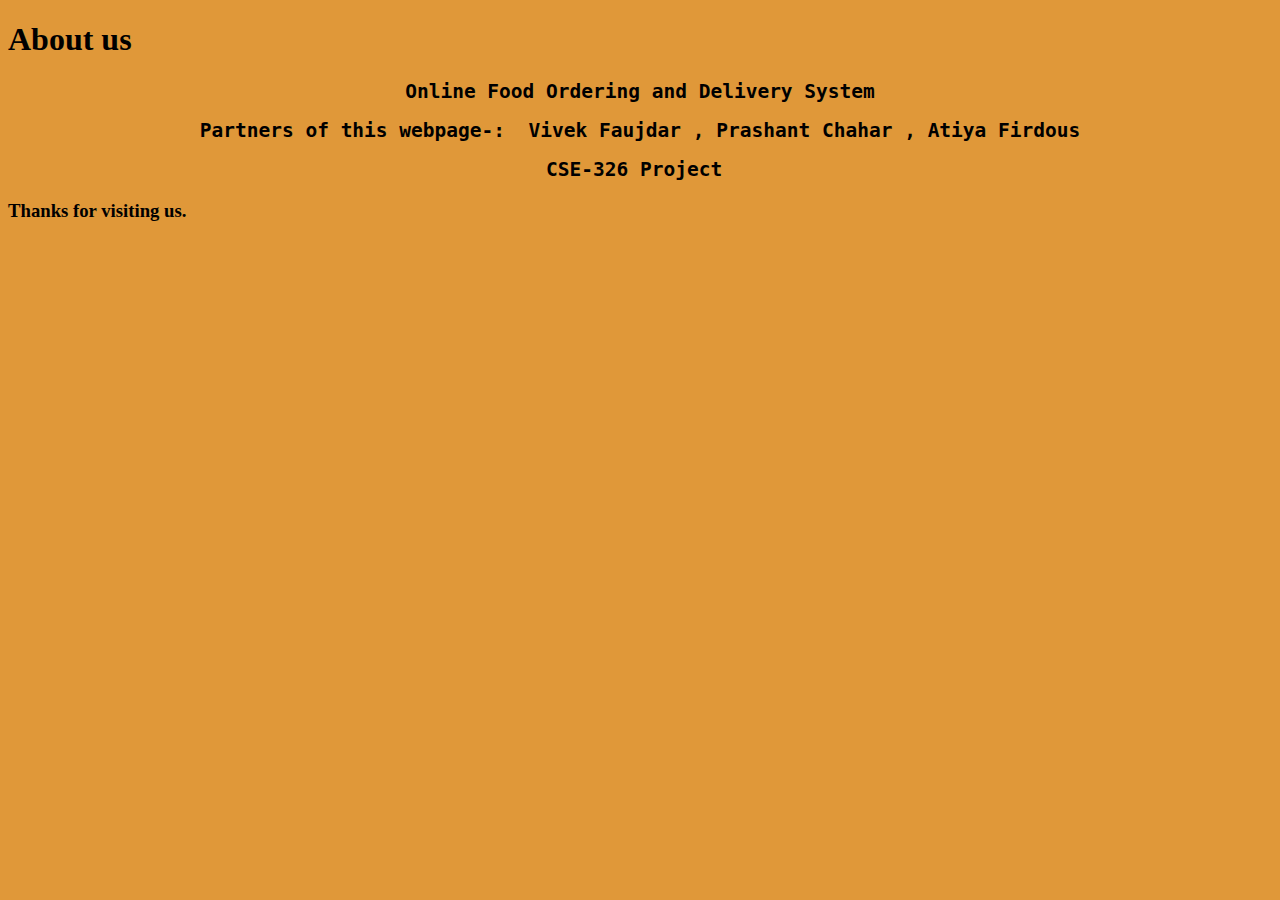
<file: online food ordering/about.html>
<!DOCTYPE html>
<html lang="en">
<head>
    <meta charset="UTF-8">
    <meta name="viewport" content="width=device-width, initial-scale=1.0">
    <link rel="stylesheet" href="styles2.css"/>
    <title>About</title>
</head>
<body>
    <header><h1>About us</h1></header>
    <main>
        <pre style="text-align: center;"><h2>Online Food Ordering and Delivery System</h2></pre>
        <pre style="text-align: center;"><h2>Partners of this webpage-:  Vivek Faujdar , Prashant Chahar , Atiya Firdous</h2></pre>
        <pre style="text-align: center;"><h2>CSE-326 Project </h2></pre>
    </main>
    <footer><h3>Thanks for visiting us.</h3></footer>
</body>
</html>
</file>
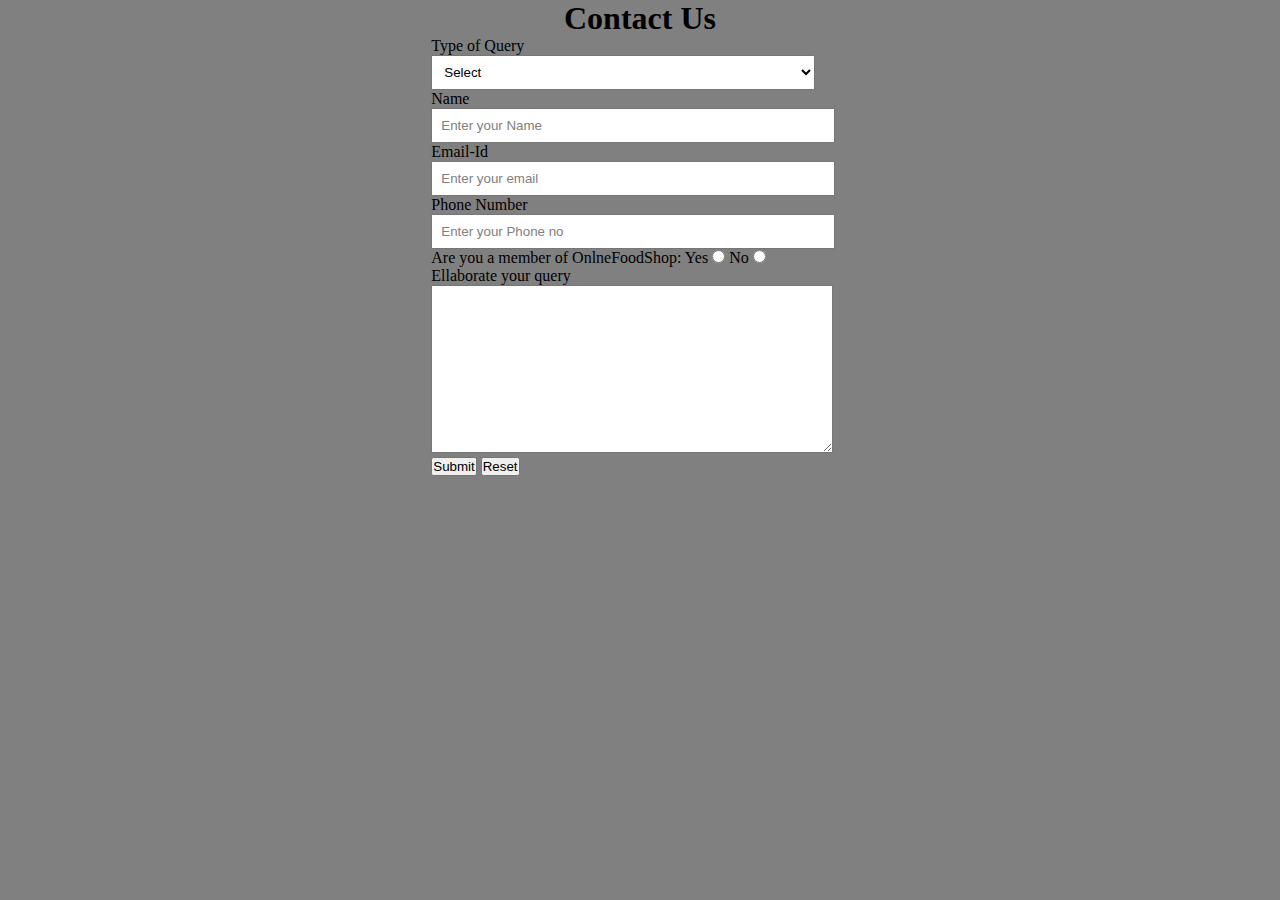
<file: online food ordering/contact.html>
<!DOCTYPE html> 
<html lang="en"> 

<head> 
	<meta charset="UTF-8"> 
	<meta name="viewport" content= 
		"width=device-width, initial-scale=1.0"> 

	<link rel="stylesheet" href="style.css"> 
	<title>ContactUs</title> 
</head> 

<body> 
	<div id="ContactUs"> 
		<h1>Contact Us</h1> 
		<form action="#"> 
			<div class="form-shape"> 
				<label for="query"> 
					Type of Query 
				</label> 
				<select name="myQuery" id="query"> 
					<option value="sel" selected> 
						Select 
					</option> 
					<option value="ord"> 
						Order related Issues 
					</option> 
					<option value="Site"> 
						Site related Issues 
					</option> 
					<option value="fed"> 
						Complaint related Issues 
					</option> 
					<option value="others"> 
						Others 
					</option> 
				</select> 
			</div> 
			<div class="form-shape"> 
				<label for="name">Name</label> 
				<input type="text" name="myName"
					id="name"
					placeholder="Enter your Name"> 
			</div> 
			<div class="form-shape"> 
				<label for="email">Email-Id</label> 
				<input type="email" name="myEmail"
					id="email"
					placeholder="Enter your email"> 
			</div> 
			<div class="form-shape"> 
				<label for="pho">Phone Number</label> 
				<input type="phone" name="myPhone"
					id="pho"
					placeholder="Enter your Phone no"> 
			</div> 
			<div id="radio"> 
				Are you a member of OnlneFoodShop: 
				Yes <input type="radio" name="eligible"> 
				No <input type="radio" name="eligible"> 
			</div> 
			<div class="form-shape"> 
				<label for="message"> 
					Ellaborate your query 
				</label> 
				<textarea name="mesg" id="message"
					cols="30" rows="10"> 
				</textarea> 
			</div> 
			<input type="submit" value="Submit"> 
			<input type="reset" value="Reset"> 
		</form> 
	</div> 
</body> 

</html>
</file>
<file: online food ordering/styles2.css>
*{
    background-color: rgb(224, 152, 57);
    
}
</file>
<file: online food ordering/style.css>
/*CSS Reset*/
*{
    margin:0px;
    padding:0px;
    
}
/*Header Styling*/
.body{
    background-color: bisque;
}
#top{
    color:rgb(245, 10, 10);
    text-align:center;
    font-size:46px;
    font-family: 'Ubuntu Mono', monospace;
}
#top1{
    text-align:center;
    color:black;
    font-size:21px;
    font-family: 'Ubuntu Mono', monospace;
}
/* Navigation bar styling*/

/*Navbar image styling*/
#navbar img{
    display:block;
    width: 50px;
    height:50px;
    margin:auto;
    margin-bottom: 3px;
}

/*Navbar Functionality*/
#navbar{
    display:flex;
    flex-direction: column;
    background-color: gray;
    height: 14vh;
    width: 100vw;
    font-family: 'Ubuntu Mono', monospace;
    margin-top:10px;
   border: 2px solid black;
   border-radius:15px;
}


/*Navbar content functionality*/
#navcontent{
    display: flex;
    justify-content: center;
}


/*Navbar content styling*/
ul li{
    list-style: none;
    margin: 15px;
    border-radius: 20px;
}
ul li a{
    padding: 1px;
    color:white;
    text-decoration: none;
    border-radius:10px;
}
ul li a:hover{
    background-color: red;
    border-radius: 10px;
}

/* website background image designing */
#container1{
    position: relative;
    display: flex;
    flex-direction: column;
    align-items: center;
    width: 100vw;
    height:63vh;
}

/*Setting the background image using before pseudo selector*/ 
#container1::before{
    content:'';
    background: url("one.jpg") no-repeat center center/cover;
    width: 100vw;
    height:59vh;
    position: absolute;
    top:0px;
    left: 0px;
    font-family: 'Ubuntu Mono', monospace;
    margin-right:45px;
    font-weight: bold;
    z-index: -1;
    opacity: 0.89;
    border: 2px solid black;
    border-bottom-left-radius: 100px;
}

#row1{
   color: black;
    font-weight:bold;
    font-size: 2rem;
    text-align: center;
    margin-top: 35px;
}
/*Button Styling*/
.btn{
    margin-top:15px;
    border: 3px solid white;
    border-radius:15px;
    background-color:yellow;
    font-size:20px;
    font-weight: bold;
    font-family: 'Ubuntu Mono', monospace;
}
.btn:hover{
    cursor: pointer;
    background-color: red;
}


#container3{
    display: flex;
    justify-content: space-evenly;
}
#row2{
    width:24vw;
    height:21vh;
    box-shadow: 2px 7px 16px 19px;
     margin-top:51px;
     margin-bottom: 51px;
     display: flex;
    justify-content: center;
     align-items: flex-end;
     position: relative;
     margin-right: 38px;
     border-radius: 40px;
     
}
#row2::before{
    content: '';
    background: url('twoo.jpg') no-repeat center center/cover;
    position: absolute;
    top: 0px;
    left:0px;
    width: 24vw;
    height:21vh;
    
    z-index: -1;
    border-radius: 40px;
}
.row2img{
    object-fit: contain;
}
#row3{
    position: relative;
    width: 24vw;
    height:21vh;
    display: flex;
    justify-content: center;
    align-items: flex-end;
    box-shadow: 2px 7px 16px 19px;
    margin-top:51px;
    margin-bottom: 51px;
    margin-left: 38px;
    border-radius: 40px;
}
#row3::before{
    content: '';
    background: url('specials.jpeg') no-repeat center center/cover;
    position: absolute;
    top:0px;
    left:0px;
    width: 24vw;
    height:21vh;
    z-index: -1;
    border-radius: 40px;
}

#top3{
    text-align: center;
    color:red;
    font-family: 'Ubuntu Mono', monospace;
}
#container4{
    display: grid;
    grid-template-columns: repeat(auto-fit, minmax(350px, 1fr));
    margin: 41px;
}  
#row4{
    width: 29vw;
    height: 360px;
    border: 2px solid black;
     
    display: flex;
    justify-content:center;
    align-items:flex-end;
    border-radius: 15px;
    background: url(burger.jpg) no-repeat center center/cover;
}
#row5{
    width: 29vw;
    height: 360px;
    border: 2px solid black;
    background:url('food1.jpeg') no-repeat center center/cover;
    display: flex;
    justify-content:center;
    align-items:flex-end;
    border-radius: 15px;
}
#row6{
    width: 30vw;
    height: 360px;
    border: 2px solid black;
    background:url('momos-1.webp') no-repeat center center/cover;
    display: flex;
    justify-content:center;
    align-items:flex-end;
    border-radius: 15px;
}
/*Designing the footer*/
footer{
    text-align: center;
}
/*Designing of Contact Us*/
#ContactUs{
    width:100vw;
    height:100vh;
    display:flex;
    flex-direction: column;
    align-items: center;
    background-color: gray;
}
.form-shape input, .form-shape select, .form-shape textarea{
   width: 92%;
   padding: 0.5rem;
}
/*Changing the color of placeholder*/
::placeholder{                  
    color:gray;
}
/*Making the webpage responsive using media queries*/
@media only screen and (max-width:1131px){
    #row4{
        width: 42vw;
    }
    #row5{
        width:45vw;
    }
    #row6{
        margin-top: 20px;
        width:90vw;
    }
}
@media only screen and (min-width:600px) and (max-width:781px)
{
    #row4{
        width:84vw;
        margin: auto;
        margin-left: 22px;
    }
    #row5{
        
        width:84vw;
        margin: auto;
        margin-top: 20px;
        margin-left: 22px;
    }
    #row6{
        width:84vw;
        margin: auto;
        margin-top: 20px;
        margin-left: 22px;
    }
}
@media only screen and (max-width:600px){
    #row4{
        width:78vw;
        margin: auto;
        margin-left: 3px;
    }
    #row5{
        
        width:78vw;
        margin: auto;
        margin-top: 20px;
        margin-left: 3px;
    }
    #row6{
        width:78vw;
        margin: auto;
        margin-top: 20px;
        margin-left: 3px;
    }
}
@media only screen and (min-height:1000px){
    #navbar{
        height:10vh;
    }
    #container1::before{
        height:39vh;
    }
    #container1{
        height:44vh
    }
}
</file>
